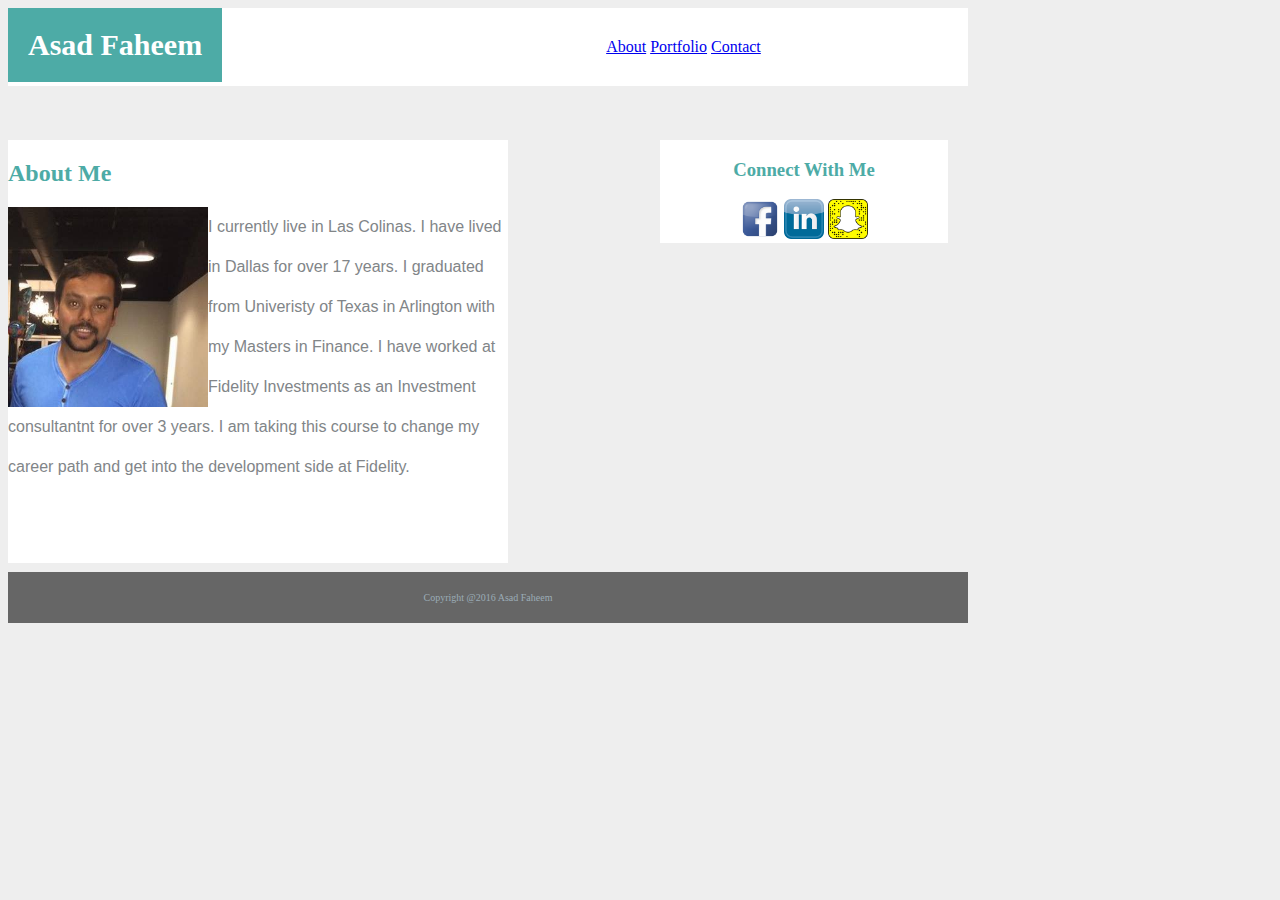
<file: index.html>
<!DOCTYPE html>
<html>
	<head>
		<title> Asad's Faheem Bio</title>
		<link rel="stylesheet" type="text/css" href="Assets/css/style.css">
	</head>
	<body>
		<header> Asad Faheem </header>	
			<div class="navbar"><a href="index.html"> About</a>
		<a href="portfolio.html"> Portfolio</a>
		<a href="contact.html"> Contact</a>
	</div> <br> <br>
<br> 
		<div class="aboutinfo"><h2>About Me</h2>
		<img class="myphoto" src="Assets/images/Profile Picture.jpg">
		
			<p class="myinfo">I currently live in Las Colinas. I have lived in Dallas for over 17 years. I graduated from Univeristy of Texas in Arlington with my Masters in Finance. I have worked at Fidelity Investments as an Investment consultantnt for over 3 years. I am taking this course to change my career path and get into the development side at Fidelity.</p>
		</div>
		<div class="connectbox"><h3> Connect With Me</h3>
		<img class="connect1" src="Assets/images/Facebook icon.ico">
		<img class="connect2" src="Assets/images/linked in icon.png">
		<img class="connect3" src="Assets/images/snapchat icon.png">
	</div> <br><br><br><br><br><br><br><br><br><br><br><br><br><br><br><br><br><br><br><br><br><br><br><br>
		
	
					
	<div class="footer"><footer> Copyright @2016 Asad Faheem</footer></div>
	</body>
</html>
</file>
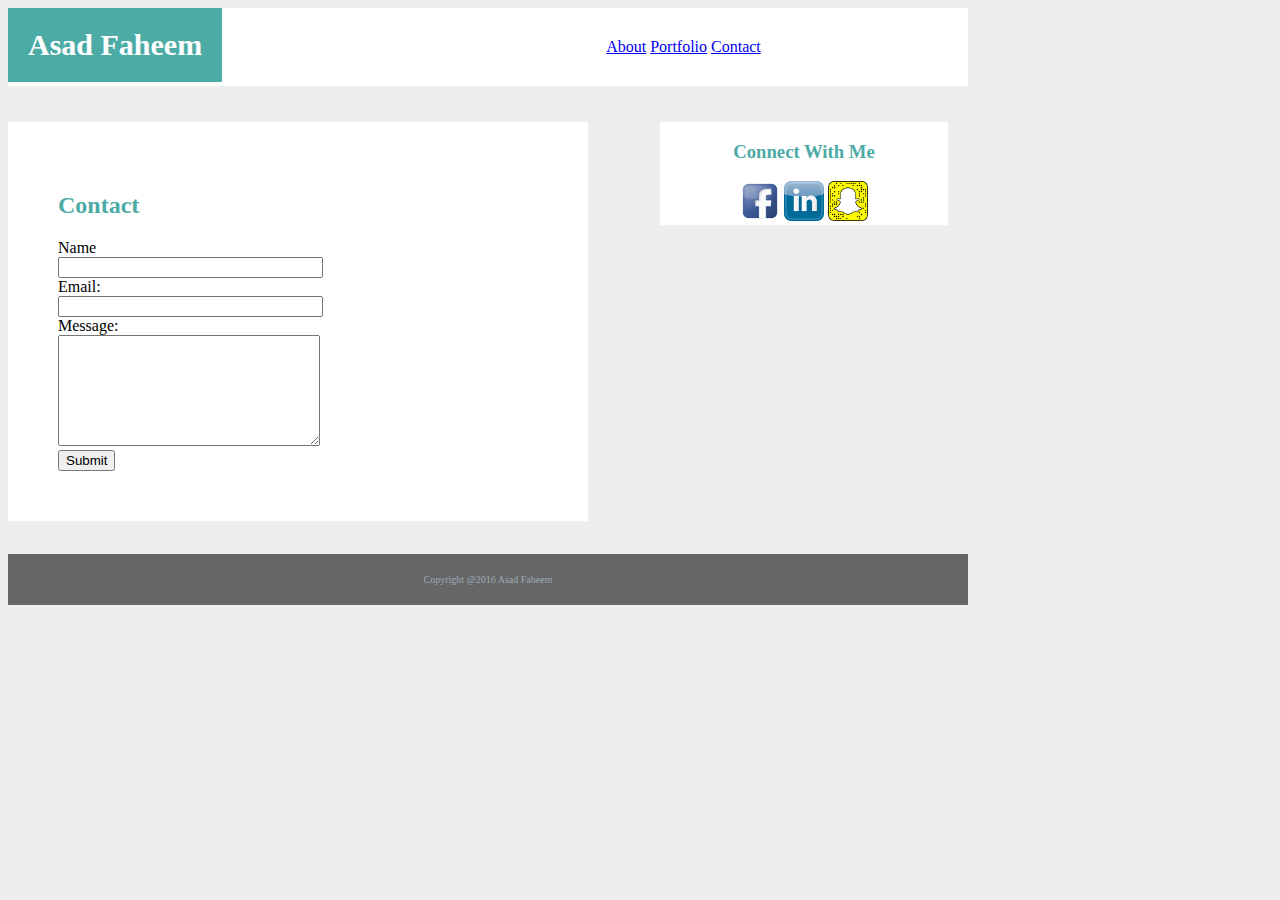
<file: contact.html>
<!DOCTYPE html>
<html>
<head>
	<title> Asad's Bio</title>
	<link rel="stylesheet" type="text/css" href="Assets/css/style.css">
</head>
<body >
	<header> Asad Faheem </header>	
	<div class="navbar"><a href="index.html"> About</a>
		<a href="portfolio.html"> Portfolio</a>
		<a href="contact.html"> Contact</a>
	</div> <br> <br>
	<div class="form"><h2> Contact</h2>
		<label for="name"> Name </label></br>
		<input id="name" class="input" name="name" type="text" value="" size="30" />
	</br>
		<label for="email">Email:</label><br />
		<input id="email" class="input" name="email" type="text" value="" size="30" /><br />
		<label for="message">Message:</label></br>
		<textarea id="message" class="input" name="message" rows="7" cols="30"></textarea><br />
		<input id="submit_button" type="submit" value="Submit" />
		</div>
	<div class="connectbox"><h3> Connect With Me</h3>
		<img class="connect1" src="Assets/images/Facebook icon.ico">
		<img class="connect2" src="Assets/images/linked in icon.png">
		<img class="connect3" src="Assets/images/snapchat icon.png">
	</div> <br><br><br><br><br><br><br><br><br><br><br><br><br><br><br><br><br><br><br><br><br><br><br><br>
		
	
					
	<div class="footer"><footer> Copyright @2016 Asad Faheem</footer></div>
</body>
</html>
</file>
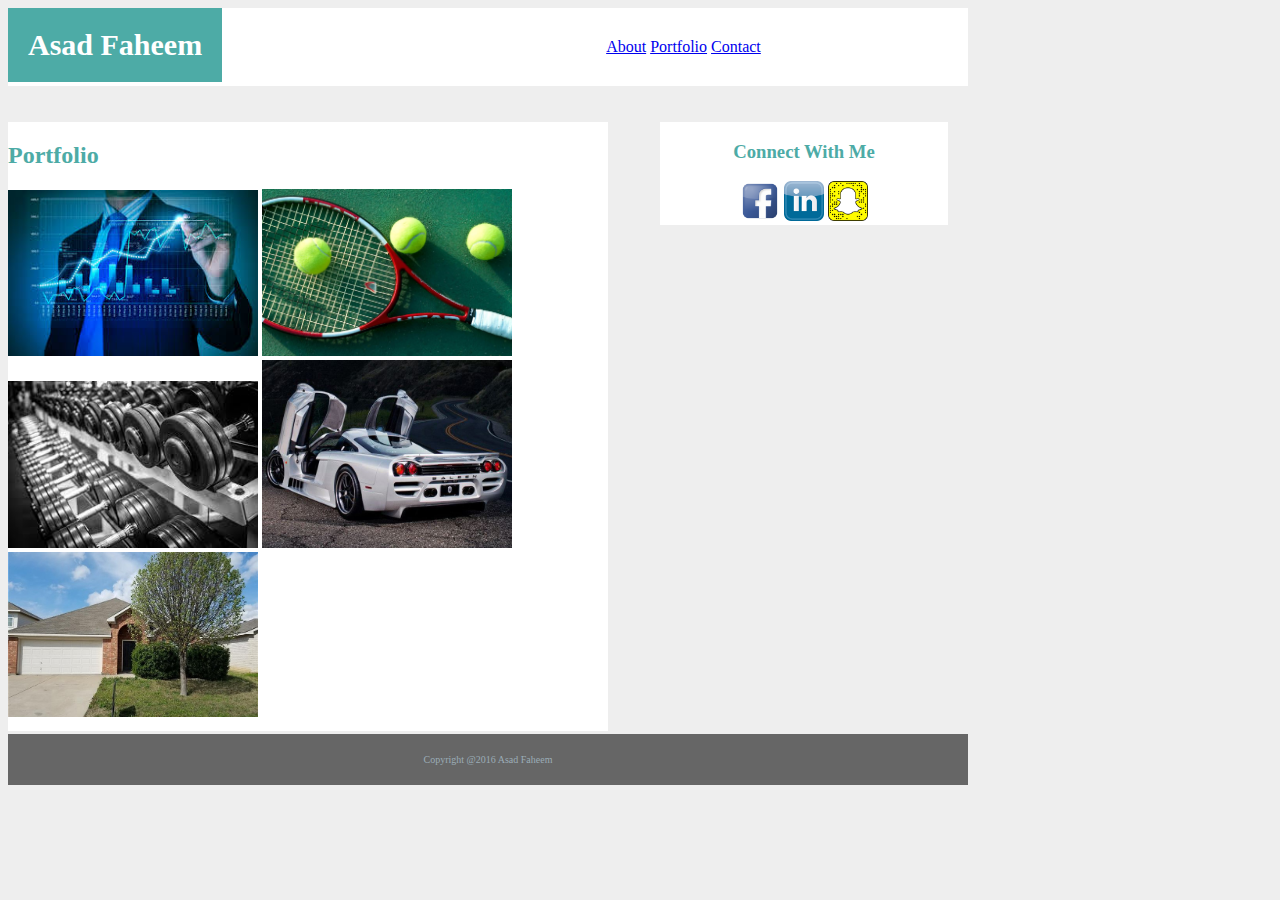
<file: portfolio.html>
<!DOCTYPE html>
<html>
<head>
	<title> Asad's Bio</title>
	
	<link rel="stylesheet" type="text/css" href="Assets/css/style.css">
</head>
<body>
	<header> Asad Faheem </header>	
		<div class="navbar"><a href="index.html"> About</a>
		<a href="portfolio.html"> Portfolio</a>
		<a href="contact.html"> Contact</a>
	</div> <br> <br>
	<div class="portfolioPics"><h2> Portfolio</h2>
		<img class="finance" src="Assets/images/Finance.jpg">
		<img class="tennis" src="Assets/images/Tennis Pic.jpeg">
		<img class="workout" src="Assets/images/workout.jpg">
		<img class="favoriteCar" src="Assets/images/favoriteCar.jpg">
		<img class="myHome" src="Assets/images/myHome.jpg">
	</div>
	<div class="connectbox"><h3> Connect With Me</h3>
		<img class="connect1" src="Assets/images/Facebook icon.ico">
		<img class="connect2" src="Assets/images/linked in icon.png">
		<img class="connect3" src="Assets/images/snapchat icon.png">
	</div> <br><br><br><br><br><br><br><br><br><br><br><br><br><br><br><br><br><br><br><br><br><br><br><br><br><br><br><br><br><br><br><br><br><br>
				
	<div class="footer"><footer> Copyright @2016 Asad Faheem</footer></div>
</body>
</html>
</file>
<file: Assets/css/style.css>
body {
	width: 960px; 
	background-color: #eeeeee;
}
{ 
a:link{
    color: #afabb7;
    text-decoration-color: white;  
}
}
a:visited {
    color: #afabb7;
    text-decoration-color: white;
}
a:hover {
    color: #afabb7;
    text-decoration-color: white; 
}
a:active {
    color: #afabb7;
    text-decoration-color: white;  
}
header {
	font-family: 'Georgia', Times, Times New Roman, serif;
	padding: 20px; 
	color: white;
	background-color: #4daba6;
	margin-right: 40%;
	font-size: 30px; 
	font-weight: bold; 
	float: left;
}
.myphoto {
	width: 200px;
	height: auto; 
	float: left;
}
.aboutinfo {
	background-color: white; 
	float: left; 
	padding-bottom: 60px;
	width: 500px;  
}
.myinfo {
	font-family: 'Arial', 'Helvetica Neue', Helvetica, sans-serif;
	color: #818588;
	line-height: 40px; 
}

.navbar {
	padding: 30px; 	
	background-color: white; 
}

h2 {
	color: #4daba6; 
}
.form {
	background-color: white; 
	width: 50%;  
	padding: 50px; 
	float: left;
	
}
h3 {
	color: #4daba6;

}
.portfolioPics {
	width: 600px; 
	float: left; 
	padding-bottom: 10px; 
	background-color: white; 
}
.finance {
	width: 250px; 
	height: auto; 
}
.tennis {width: 250px; 
	height: auto; 
}
.workout {width: 250px; 
	height: auto; 
}
.favoriteCar{
	width: 250px; 
	height: auto; 
}
.myHome {
	width: 250px; 
	height: auto; 
}







.connectbox {
	background-color: white; 
	float: right; 
	width: 30%; 
	text-align: center;
	margin-right: 20px; 
	 
}
.connect1{
	width: 40px;
	height: auto;
}
.connect2 {
	width: 40px;
	height: auto;
}
.connect3 {
	width: 40px;
	height: auto;
}
.footer {
	padding: 20px;
	text-align: center;
	color: #9bacb6;  
	background-color: #666666;
	font-size: 10px;

}
</file>
